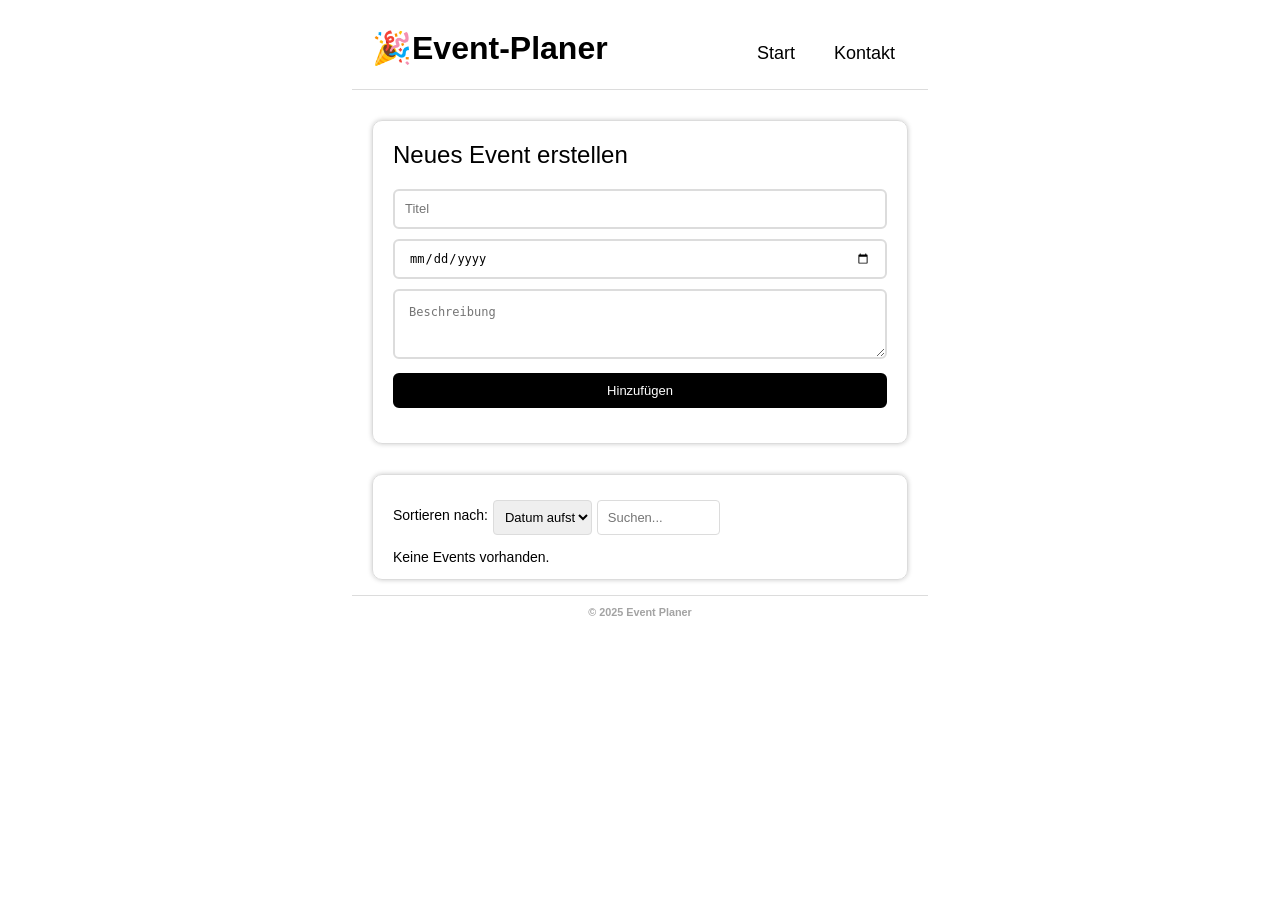
<file: Homepage.html>
<!-- Gruppe: Bennebach, Gertje, Doberstein, Kraus, Öz -->

<!doctype html>
<html lang="de">
<head>
  <meta charset="utf-8" />
  <meta name="viewport" content="width=device-width,initial-scale=1" />
  <title>🎉Event-Planer — Startseite</title>
  <link rel="stylesheet" href="styleHomepage.css" />
</head>
<body>
  <header>
      <h1>🎉Event-Planer</h1>
      <nav class="navigation">
        <a href="Homepage.html">Start</a>
        <a href="Kontakt.html">Kontakt</a>
      </nav>
  </header>
  <main>
    <section class="new-event">
      <h2 id="new-event-heading">Neues Event erstellen</h2>
      <form id="event-form" class="event-form">
          <input type="text" id="title" name="title" required placeholder="Titel" />
          <input type="date" id="date" name="date" required />
          <textarea id="description" name="description" rows="4" required placeholder="Beschreibung"></textarea>
          <button type="submit" id="add-button" class="btn">Hinzufügen</button>
      </form>
    </section>
    <section class="show-event">  
      <div class="list-controls">
        <label for="sort-select">Sortieren nach:</label>
        <select id="sort-select">
          <option value="date-asc">Datum aufsteigend</option>
          <option value="date-desc">Datum absteigend</option>
          <option value="title-asc">Titel A–Z</option>
          <option value="title-desc">Titel Z–A</option>
        </select>
        <input id="search-input" type="search" placeholder="Suchen..." />
      </div>
      <ul id="events-list" class="events-list"></ul>
      <p id="no-events" class="no-events">Keine Events vorhanden.</p>
    </section>
  </main>
  <footer>
      <small>© 2025 Event Planer</small>
  </footer>
  <script src="script.js" defer></script>
</body>
</html>
</file>
<file: styleHomepage.css>
/* Gruppe: Bennebach, Gertje, Doberstein, Kraus, Öz */

body {
    font-family: 'Segoe UI', Tahoma, Geneva, Verdana, sans-serif;
    margin-left: auto;
    margin-right: auto;
    width: 45%;
}

header {
    display: flex;
    border-bottom: 1px solid gainsboro;
    align-items: baseline;
}

h1 {
    margin-left: 20px;
}

.navigation {
    margin-left: auto;
    margin-right: 20px;
    font-size: large;
    font-weight: 500;
    word-spacing: 8px;
}

.navigation a {
    color:black;
    padding: 13px 13px;
    text-decoration: none;
}

.navigation a:hover {
    background-color: #F2DC5D;
}

#new-event-heading {
    font-weight: 500;
}

#title {
    width:100%;
    height: 40px;
    box-sizing: border-box;
    border-style: solid;
    border-color: gainsboro;
    border-width: 2px;
    border-radius: 6px;
    font-size: small;
    padding: 10px;
}

#date {
    width: 100%;
    height: 40px;
    box-sizing: border-box;
    border-style: solid;
    border-color: gainsboro;
    border-width: 2px;
    border-radius: 6px;
    font-size: small;
    padding: 14px; 
    margin-top: 10px; 
}

#description {
    width: 100%;
    height: 70px;
    box-sizing: border-box;
    border-style: solid;
    border-color: gainsboro;
    border-width: 2px;
    border-radius: 6px;
    font-size: small;
    padding: 14px;
    margin-top: 10px;
    resize: vertical;
}

#add-button {
    width: 100%;
    height: 35px;
    background-color: black;
    color: white;
    font-size: small;
    margin-top: 10px;
    margin-bottom: 20px;
    border-style: solid;
    border-color: black;
    border-radius: 6px;
}

.new-event {
    border-width: 1px;
    border-style: solid;
    border-color: gainsboro;
    border-radius: 10px;
    box-shadow: 0px 0px 5px rgb(202, 202, 202);
    margin-top: 30px;
    margin-left: 20px;
    margin-right: 20px;
    padding-bottom: 15px;
    padding-left: 20px;
    padding-right: 20px;
}

.show-event {
    border-width: 1px;
    border-style: solid;
    border-color: gainsboro;
    border-radius: 10px;
    box-shadow: 0px 0px 5px rgb(202, 202, 202);
    margin-top: 30px;
    margin-left: 20px;
    margin-right: 20px;
    padding-left: 20px;
    padding-right: 20px;
    padding-top: 20px;
    font-size: 14px;
}

#search-input{
    width: 25%;
    height: 35px;
    padding-left: 10px;
    margin-top: 5px;
    border-width: 1px;
    border-color: gainsboro;
    border-radius: 4px;
    font-size: small;
    border-style: solid;
}

#sort-select{
    width: 20%;
    height: 35px;
    padding-left: 7px;
    margin-top: 5px;
    border-color: gainsboro;
    border-radius: 4px;
    font-size: small;
}

.list-controls{
    display:flex;
    gap:5px;
    align-items: center;
    white-space: nowrap;
}

#events-list{
    list-style-type: none;
    padding-left: 0;
}

footer{
    text-align: center;
    color: rgb(163, 163, 163);
    border-top: 1px solid gainsboro;
    padding-top: 8px;
    padding-bottom: 8px;
    font-size: small;
    font-weight: bold;
    margin-top: 15px;
}
</file>
